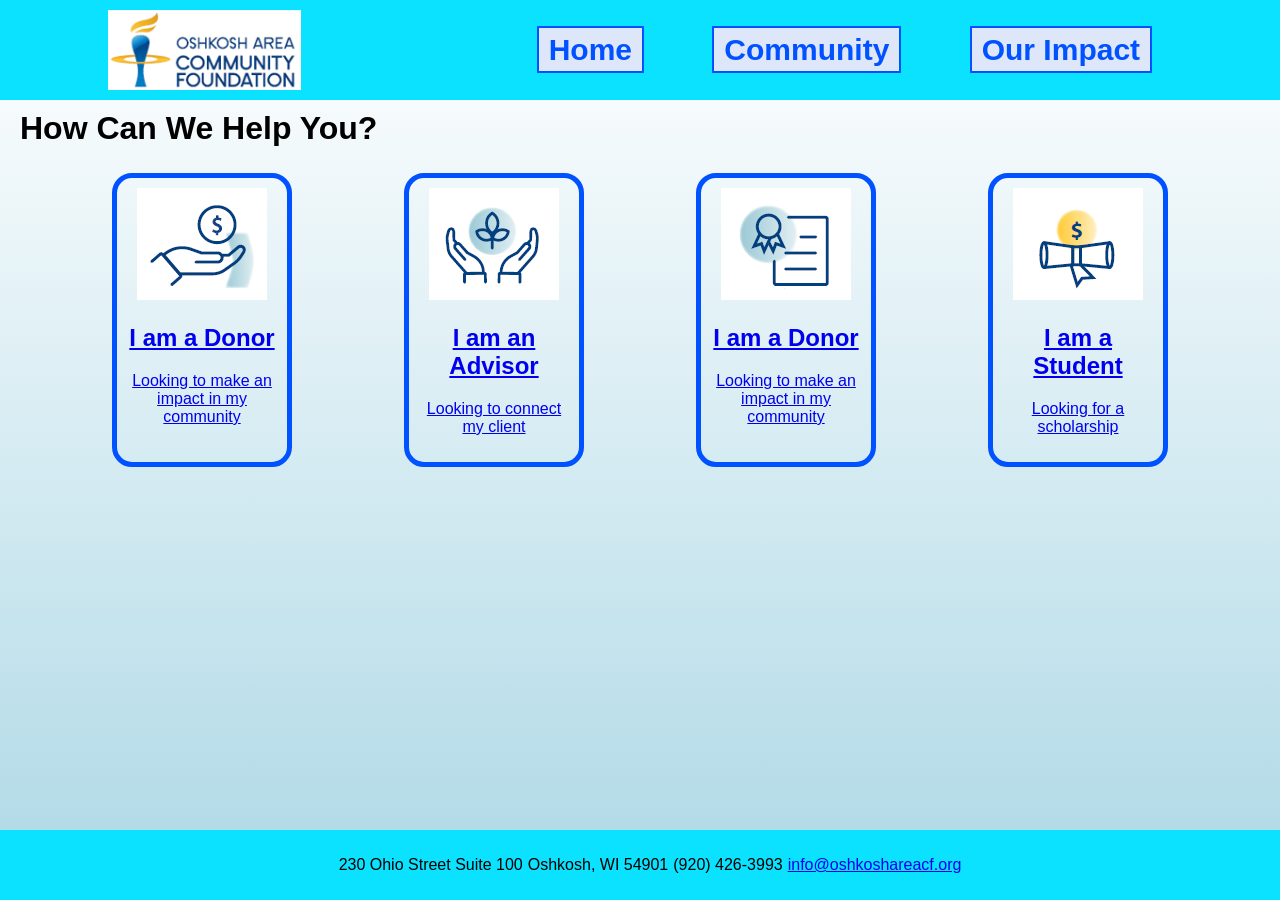
<file: index.html>
<!--
    Name: Bobby W.
    Date: 3/11/26
    Description:
        the home page for a site for the Oshkosh Area Community Foundation
-->
<!DOCTYPE html>
<html lang="en">
<head>
    <meta charset="UTF-8">
    <meta name="viewport" content="width=device-width, initial-scale=1.0">
    <title>Home | Oshkosh Area Community Foundation</title>
    <link rel="stylesheet" href="styles.css">
    <link rel="icon" href="images/icon.png">
</head>
<body>
    <header>
        <img src="images/logo.png" alt="Oshkosh Area Community Foundation logo" id="logo">
        <nav>
            <a href="index.html">Home</a>
            <a href="community.html">Community</a>
            <a href="impact.html">Our Impact</a>
        </nav>
    </header>
    <main>
        <h1>How Can We Help You?</h1>
        <ul id="helpList">
            <li>
                <a href="https://www.oshkoshareacf.org/ways-to-give/" target="_blank">
                    <img src="images/donor.png" alt="donor image">
                    <h2> I am a Donor</h2>
                    <p>Looking to make an impact in my community</p>
                </a>
            </li>
            <li>
                <a href="https://www.oshkoshareacf.org/why-work-with-us/" target="_blank">
                    <img src="images/advisor-icon.png" alt="advisor image">
                    <h2> I am an Advisor</h2>
                    <p>Looking to connect my client</p>
                </a>
            </li>
            <li>
                <a href="https://www.oshkoshareacf.org/apply-for-grants/" target="_blank">
                    <img src="images/nonprofit-icon.png" alt="donor image">
                    <h2> I am a Donor</h2>
                    <p>Looking to make an impact in my community</p>
                </a>
            </li>
            <li>
                <a href="https://www.oshkoshareacf.org/apply-for-scholarships/" target="_blank">
                    <img src="images/student-icon.png" alt="student image">
                    <h2> I am a Student</h2>
                    <p>Looking for a scholarship</p>
                </a>
            </li>
        </ul>
    </main>
    <footer>
        <ul>
            <li>230 Ohio Street Suite 100</li>
            <li>Oshkosh, WI 54901</li>
            <li>(920) 426-3993</li>
            <li><a href="mailto:info@oshkoshareacf.org">info@oshkoshareacf.org</a></li>
        </ul>
    </footer>
</body>
</html>
</file>
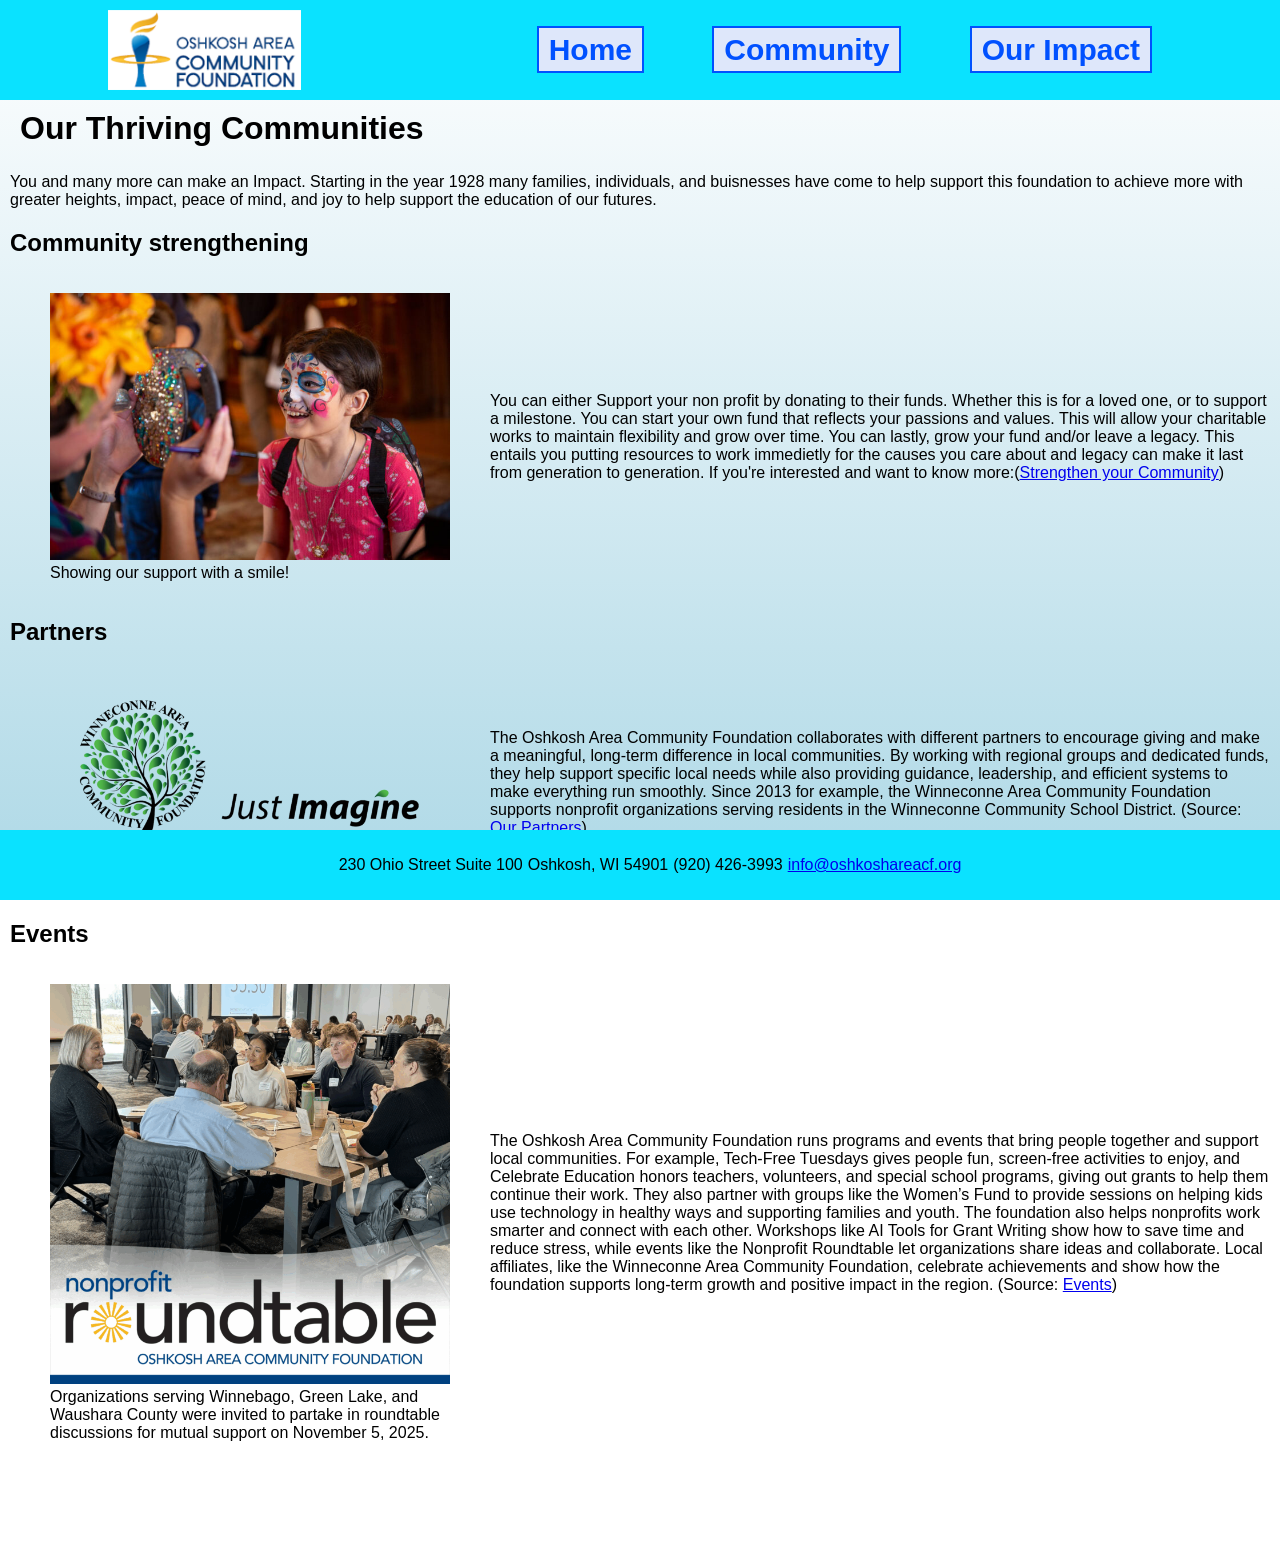
<file: community.html>
<!--
    Name:John Altman
    Date:3/11/2026
    Description:
        Info of the community page for the foundation
-->
<!DOCTYPE html>
<html lang="en">

<head>
    <meta charset="UTF-8">
    <meta name="viewport" content="width=device-width, initial-scale=1.0">
    <title>Our Community | Oshkosh Area Community Foundation</title>
    <link rel="stylesheet" href="styles.css">
    <link rel="icon" href="images/icon.png">
</head>

<body>
    <header>
        <img src="images/logo.png" alt="Oshkosh Area Community Foundation logo" id="logo">
        <nav>
            <a href="index.html">Home</a>
            <a href="community.html">Community</a>
            <a href="impact.html">Our Impact</a>
        </nav>
    </header>
    <main>
        <h1>Our Thriving Communities</h1>
        <p>
            You and many more can make an Impact. Starting in the year 1928 many families, individuals, and buisnesses
            have come to help support this foundation to achieve more with greater heights, impact, peace of mind, and
            joy to help support the education of our futures.
        </p>
        <section>
            <h2>Community strengthening</h2>
            <div class="container">
                <figure>
                    <img src="images/facepaintOfGiving.jpg" alt="Giving to the young" width="400px">
                    <figcaption>Showing our support with a smile! </figcaption>
                </figure>
                <p>
                    You can either Support your non profit by donating to their funds. Whether this is for a loved one,
                    or to support a milestone.
                    You can start your own fund that reflects your passions and values. This will allow your charitable
                    works to maintain flexibility and grow over time.
                    You can lastly, grow your fund and/or leave a legacy. This entails you putting resources to work
                    immedietly for the causes you care about and legacy can make it last from generation to generation.

                    If you're interested and want to know more:(<a href="https://www.oshkoshareacf.org/impact/"
                        target="_blank">Strengthen your Community</a>)

                </p>
            </div>
        </section>
        <section>
            <h2>Partners</h2>
            <div class="container">
                <figure>
                    <img src="images/partner.png" alt="Winnecone Area community foundation" width="400px">
                    <figcaption>One of our many partners working with us</figcaption>
                </figure>
                <p>
                    The Oshkosh Area Community Foundation collaborates with different partners to encourage giving and
                    make a meaningful, long-term difference in local communities. By working with regional groups and
                    dedicated funds, they help support specific local needs while also providing guidance, leadership,
                    and efficient systems to make everything run smoothly.
                    Since 2013 for example, the Winneconne Area Community Foundation supports nonprofit organizations
                    serving residents in the Winneconne Community School District.
                    (Source: <a href="https://www.oshkoshareacf.org/our-partners/" target="_blank">
                        Our Partners</a>)
                </p>
            </div>
        </section>
        <section>
            <h2>Events</h2>
            <div class="container">
                <figure>
                    <img src="images/an-event.png" alt="Celebrate Education Event" width="400px">
                    <figcaption>Organizations serving Winnebago, Green Lake, and Waushara County were invited to partake
                        in roundtable discussions for mutual support on November 5, 2025.
                </figure>
                <p>
                    The Oshkosh Area Community Foundation runs programs and events that bring people together and
                    support local communities. For example, Tech-Free Tuesdays gives people fun, screen-free activities
                    to enjoy, and Celebrate Education honors teachers,
                    volunteers, and special school programs, giving out grants to help them continue their work. They
                    also partner with groups like the Women’s Fund to provide sessions
                    on helping kids use technology in healthy ways and supporting families and youth.
                    The foundation also helps nonprofits work smarter and connect with each other. Workshops like AI
                    Tools for Grant Writing show how to save time and reduce stress, while events like the Nonprofit
                    Roundtable let organizations share ideas and collaborate. Local affiliates,
                    like the Winneconne Area Community Foundation, celebrate achievements and show how the foundation
                    supports long-term growth and positive impact in the region.
                    (Source: <a href="https://www.oshkoshareacf.org/events/" target="_blank">Events</a>)

                </p>
            </div>
        </section>
    </main>
    <footer>
        <ul>
            <li>230 Ohio Street Suite 100</li>
            <li>Oshkosh, WI 54901</li>
            <li>(920) 426-3993</li>
            <li><a href="mailto:info@oshkoshareacf.org">info@oshkoshareacf.org</a></li>
        </ul>
    </footer>
</body>

</html>
</file>
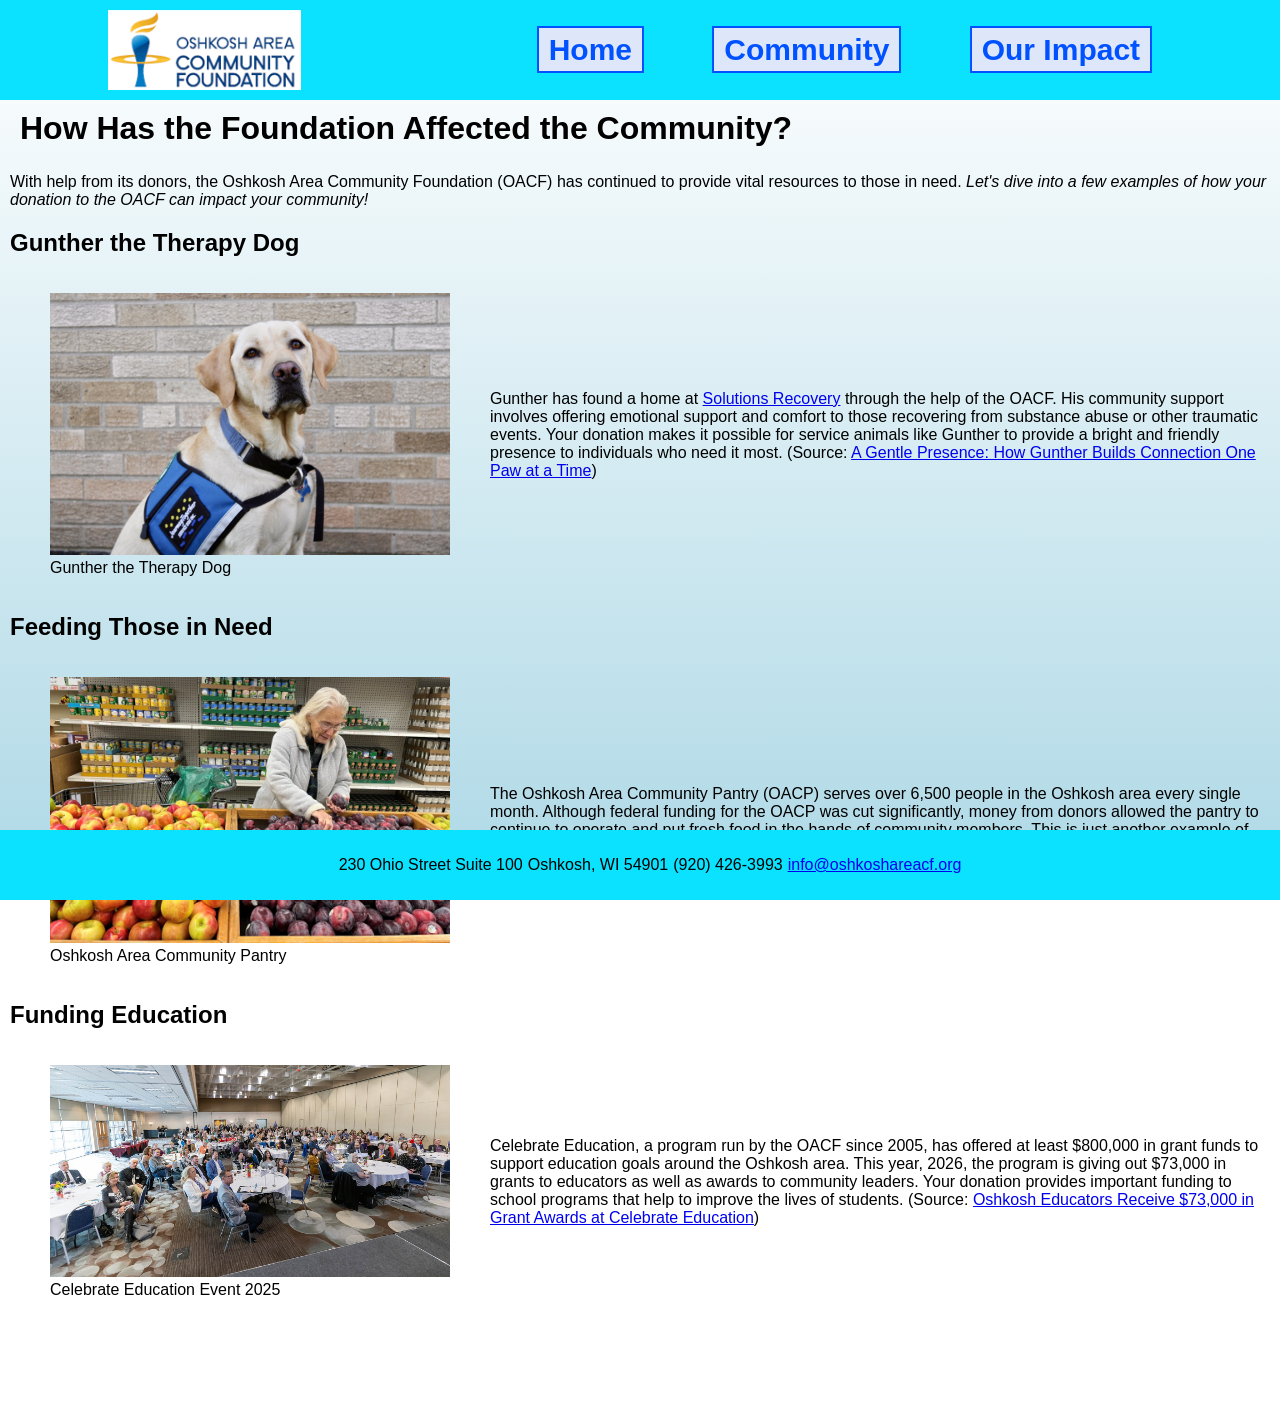
<file: impact.html>
<!--
    Name: Noah Serwin
    Date: 19 March 2026
    Description:
        This part of our Oshkosh Area Community Foundation (OACF) promotion website gives examples of how the OACF
        has made a positive impact on the community. I picked three different articles from their site to promote
        and made sure to include links and images.
-->

<!DOCTYPE html>
<html lang="en">
<head>
    <meta charset="UTF-8">
    <meta name="viewport" content="width=device-width, initial-scale=1.0">
    <title>Our Impact | Oshkosh Area Community Foundation</title>
    <link rel="stylesheet" href="styles.css">
    <link rel="icon" href="images/icon.png">
</head>
<body>
    <header>
        <img src="images/logo.png" alt="Oshkosh Area Community Foundation logo" id="logo">
        <nav>
            <a href="index.html">Home</a>
            <a href="community.html">Community</a>
            <a href="impact.html">Our Impact</a>
        </nav>
    </header>
    <main>
        <h1>How Has the Foundation Affected the Community?</h1>
        <p>
            With help from its donors, the Oshkosh Area Community Foundation (OACF) has continued to provide vital resources 
            to those in need. <em>Let's dive into a few examples of how your donation to the OACF can impact your community!</em>
        </p>
        <section>
            <h2>Gunther the Therapy Dog</h2>
            <div class="container">
                <figure>
                    <img src="images/Gunther.png" alt="Gunther the Therapy Dog" width="400px">
                    <figcaption>Gunther the Therapy Dog</figcaption>
                </figure>
                <p>
                    Gunther has found a home at <a href="https://solutionsrecovery.org/" target="_blank">Solutions Recovery</a>
                    through the help of the OACF. His community support involves offering emotional support and comfort to those
                    recovering from substance abuse or other traumatic events. Your donation makes it possible for service animals
                    like Gunther to provide a bright and friendly presence to individuals who need it most.
                    (Source: <a href="https://www.oshkoshareacf.org/grant-stories/gunthers-impact/" target="_blank">
                    A Gentle Presence: How Gunther Builds Connection One Paw at a Time</a>)
                </p>
            </div>
        </section>
        <section>
            <h2>Feeding Those in Need</h2>
            <div class="container">
                <figure>
                    <img src="images/OACP-food.jpg" alt="Oshkosh Area Community Pantry" width="400px">
                    <figcaption>Oshkosh Area Community Pantry</figcaption>
                </figure>
                <p>
                    The Oshkosh Area Community Pantry (OACP) serves over 6,500 people in the Oshkosh area every single month.
                    Although federal funding for the OACP was cut significantly, money from donors allowed the pantry to continue
                    to operate and put fresh food in the hands of community members. This is just another example of how your donation
                    could make a difference.
                    (Source: <a href="https://www.oshkoshareacf.org/grant-stories/keeping-food-on-the-table/" target="_blank">
                    Keeping Food on the Table</a>)
                </p>
            </div>
        </section>
        <section>
            <h2>Funding Education</h2>
            <div class="container">
                <figure>
                    <img src="images/celebrate-education.jpg" alt="Celebrate Education Event" width="400px">
                    <figcaption>Celebrate Education Event 2025</figcaption>
                </figure>
                <p>
                    Celebrate Education, a program run by the OACF since 2005, has offered at least $800,000 in grant funds to support
                    education goals around the Oshkosh area. This year, 2026, the program is giving out $73,000 in grants to educators 
                    as well as awards to community leaders. Your donation provides important funding to school programs that help to 
                    improve the lives of students.
                    (Source: <a href="https://www.oshkoshareacf.org/general/celebrate-education-2026/" target="_blank">
                    Oshkosh Educators Receive $73,000 in Grant Awards at Celebrate Education</a>)
                </p>
            </div>
        </section>


    </main>
    
    <footer>
        <ul>
            <li>230 Ohio Street Suite 100</li>
            <li>Oshkosh, WI 54901</li>
            <li>(920) 426-3993</li>
            <li><a href="mailto:info@oshkoshareacf.org">info@oshkoshareacf.org</a></li>
        </ul>
    </footer>
</body>
</html>
</file>
<file: styles.css>
body {
    font-family: Arial, Helvetica, sans-serif;
    margin: 0;
    display: flex;
    flex-direction: column;
    height: 100dvh;

}

main {
    background: linear-gradient(white, lightblue);
    background-repeat: no-repeat;
    background-attachment: fixed;
    flex: 1;
    padding: 100px 10px 100px 10px;
}

header {
    display: flex;
    flex-direction: row;
    justify-content: space-around;
    align-items: center;
    padding: 0px;
    width: 100%;
    background-color: rgb(10, 226, 255);
    position: fixed;
    top: 0px;
}

nav {
    gap: 20px;
    font-size: 30px;
}

nav a {
    text-decoration: none;
    color: rgb(0, 81, 255);
    font-weight: bold;
    margin: 0px 30px;
    padding: 5px 10px;
    background-color: rgb(222, 231, 250);
    border: 2px solid rgb(0, 81, 255);
}

#logo {
    height: 80px;
    margin: 0 auto;
    padding: 10px;
    margin: 0px;
}

footer {
    background-color: rgb(10, 226, 255);
    text-align: center;
    padding: 10px;
    position: fixed;
    bottom: 0;
    width: 100%;
}

footer ul {
    list-style-type: none;
    padding: 0;
    display: flex;
    flex-direction: row;
    gap: 5px;
    justify-content: center;
    position: relative;

}

h1 {
    margin: 0px;
    padding: 10px;
}

#helpList {
    list-style-type: none;
    padding: 0;
    display: flex;
    flex-direction: row;
    gap: 10px;
    justify-content: space-evenly;
}

#helpList li {
    text-align: center;
    display: flex;
    flex-direction: column;
    align-items: center;
    gap: 10px;
    max-width: 150px;
    border: 5px solid rgb(0, 81, 255);
    border-radius: 20px;
    padding: 10px;

}

.container {
    display: flex;
    flex-direction: row;
    align-items: center;
}
</file>
